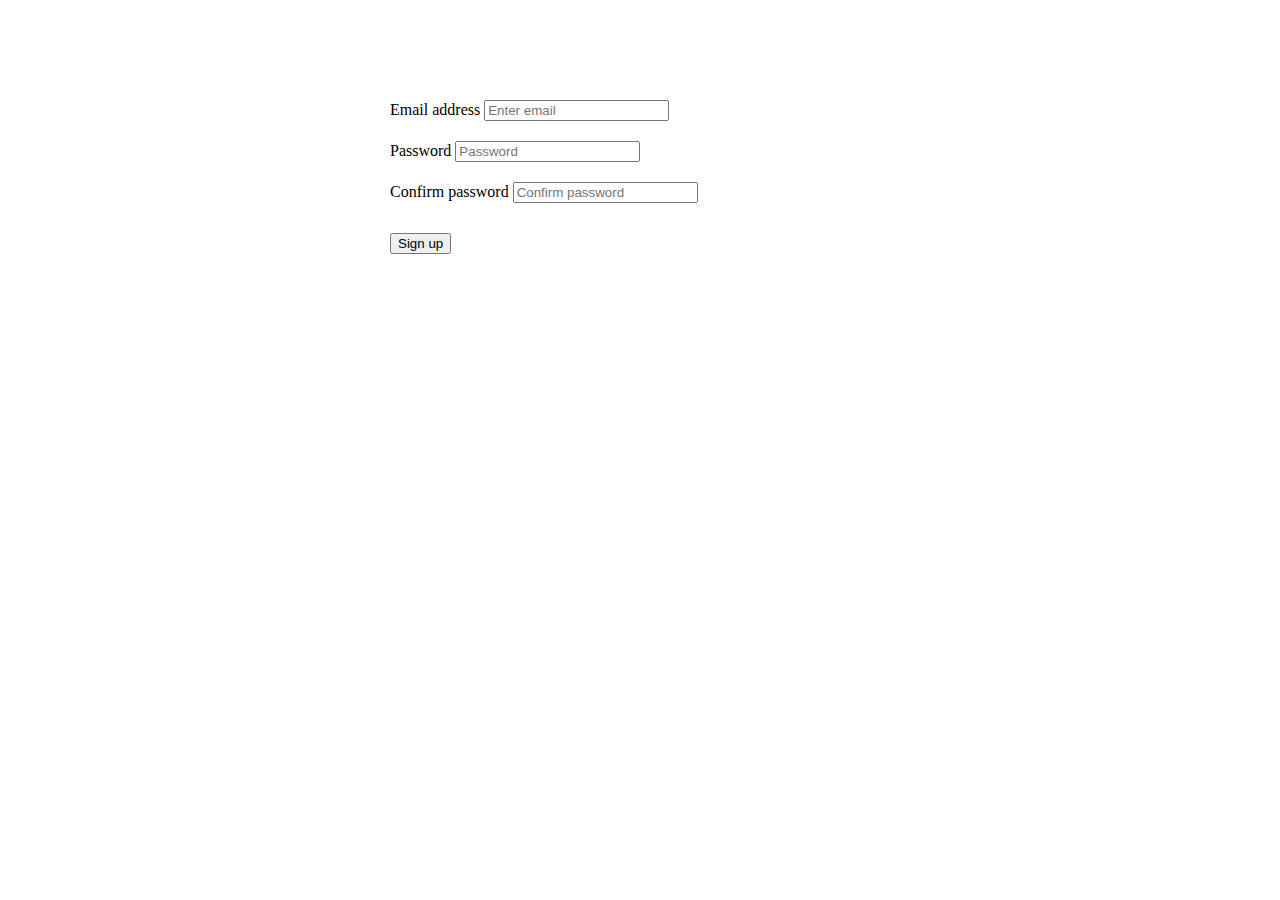
<file: form-validation/index.html>
<!DOCTYPE html>
<html lang="en">
  <head>
    <meta charset="UTF-8" />
    <meta http-equiv="X-UA-Compatible" content="IE=edge" />
    <meta name="viewport" content="width=device-width, initial-scale=1.0" />
    <link
      href="https://cdn.jsdelivr.net/npm/bootstrap@5.3.2/dist/css/bootstrap.min.css"
      rel="stylesheet"
      integrity="sha384-T3c6CoIi6uLrA9TneNEoa7RxnatzjcDSCmG1MXxSR1GAsXEV/Dwwykc2MPK8M2HN"
      crossorigin="anonymous"
    />
    <link rel="stylesheet" href="./styles.css" />
    <title>Document</title>
  </head>
  <body>
    <div class="form-container">
      <form class="form">
        <div class="form-group form-email">
          <label for="email">Email address</label>
          <input
            type="email"
            class="form-control email"
            id="email"
            aria-describedby="emailHelp"
            placeholder="Enter email"
            required
          />
          <div class="error"></div>
        </div>
        <div class="form-group form-password">
          <label for="password">Password</label>
          <input
            type="password"
            class="form-control password"
            id="password"
            placeholder="Password"
            required
          />
          <div class="error"></div>
        </div>
        <div class="form-group form-password-confirm">
          <label for="passwordConfirm">Confirm password</label>
          <input
            type="password"
            class="form-control password-confirm"
            id="passwordConfirm"
            placeholder="Confirm password"
            required
          />
          <div class="error"></div>
        </div>
        <button type="submit" class="btn btn-primary btn-submit">
          Sign up
        </button>
      </form>
    </div>
    <script async src="./index.js"></script>
  </body>
</html>
</file>
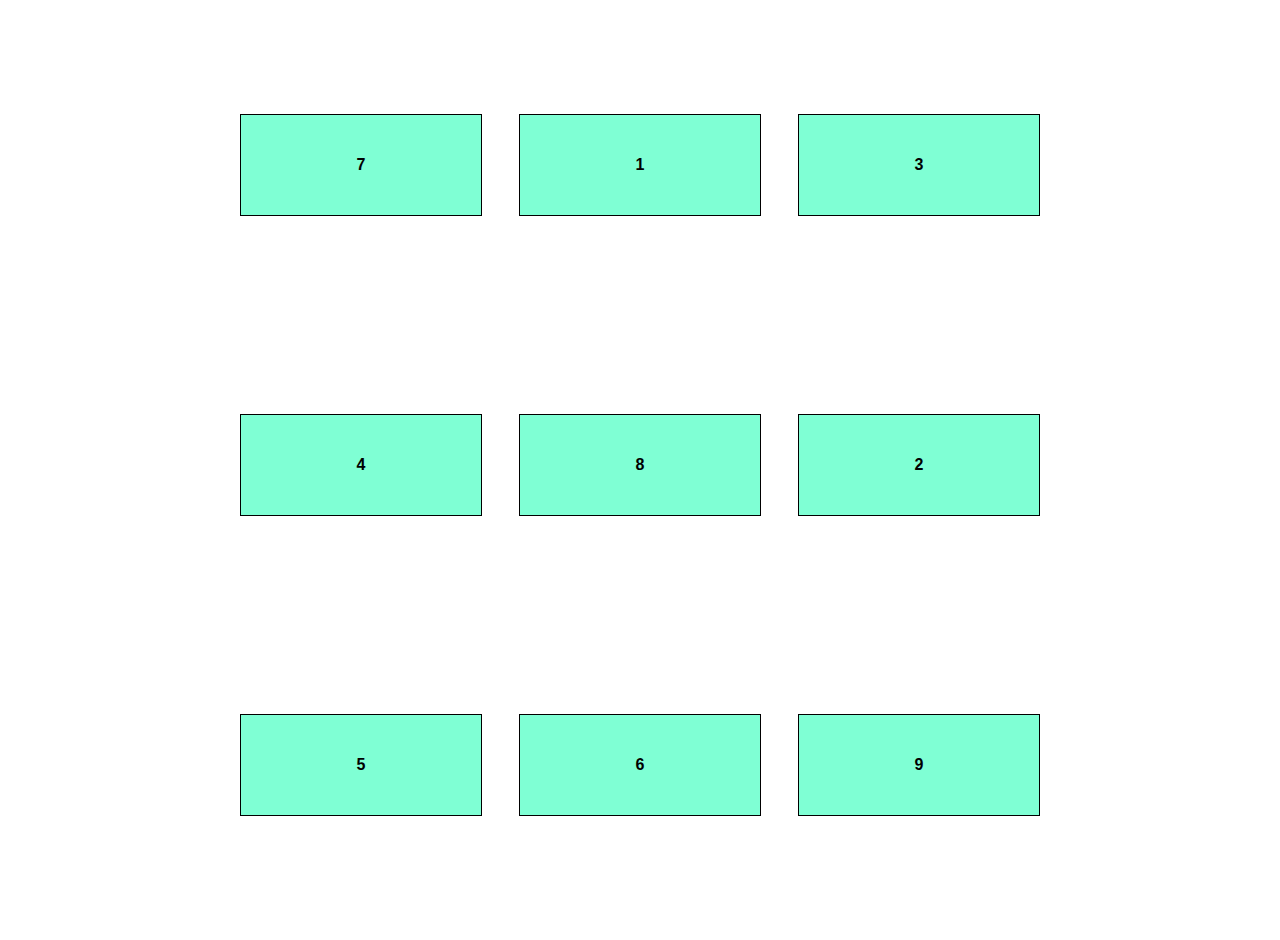
<file: practice/index.html>
<!DOCTYPE html>
<html lang="en">

<head>
    <meta charset="UTF-8">
    <meta name="viewport" content="width=device-width, initial-scale=1.0">
    <link rel="stylesheet" href="./index.css">
    <title>practice</title>
</head>

<body>
    <!-- task html 1 -->
    <!-- <h1 class="main-title">Main news of today</h1>
    <ul class="posts-list"> </ul> -->
    <!-- task html 2 -->
    <!-- <input type="text" class="input">
    <ul class="users-list"></ul> -->
    <div class="squares-container"></div>
    <script src="./index.js"></script>
</body>

</html>
</file>
<file: form-validation/styles.css>
.form-container {
  width: 500px;
  margin: 100px auto;
}

.form-group {
  margin-bottom: 20px;
}

.btn-submit {
  margin-top: 10px;
}

.error {
  color: red;
}

.valid {
  border: 2px solid green;
}

.invalid {
  border: 2px solid red;
}
</file>
<file: practice/index.css>
/* task1 */
/* * {
    font-family: Verdana, Geneva, Tahoma, sans-serif;
}

ul {
    margin: 50px auto;
    width: 700px;
    list-style-type: none;
}

a {
    text-decoration: none;
    cursor: pointer;
}

.main-title {
    text-align: center;
}

.posts-list-item {
    position: relative;
    display: flex;
    flex-direction: column;
    justify-content: center;
    height: 100px;
    margin-bottom: 50px;
    padding: 20px 50px;
    border-radius: 10px;
    box-shadow: 2px 2px 2px 2px rgba(0, 0, 0, .2);
}

.post-index {
    position: absolute;
    top: -20px;
    left: -20px;
    display: flex;
    justify-content: center;
    align-items: center;
    width: 50px;
    height: 50px;
    border-radius: 100%;
    background-color: lightgreen;
}

.post-title {
    margin: 0;
}

.post-text {
    text-overflow: ellipsis;
    overflow: hidden;
    display: -webkit-box;
    line-clamp: 2;
    -webkit-box-orient: vertical;
    white-space: normal;
}

.post-link {
    text-align: center;
    color: cornflowerblue;
} */

/* task2 */
/* .hidden {
    display: none;
} */

/* task3 */

.squares-container {
    width: 800px;
    margin: 20px auto;
    height: 100vh;
    display: flex;
    justify-content: space-between;
    align-items: center;
    flex-wrap: wrap;
    font-family: Arial, Helvetica, sans-serif;
}

.square {
    display: flex;
    justify-content: center;
    align-items: center;
    width: 30%;
    height: 100px;
    margin-bottom: 10px;
    border: 1px solid black;
    background-color: aquamarine;
    cursor: pointer;
}

.square-wrong {
    background-color: red;
}

.square-correct {
    background-color: green;
}
</file>
